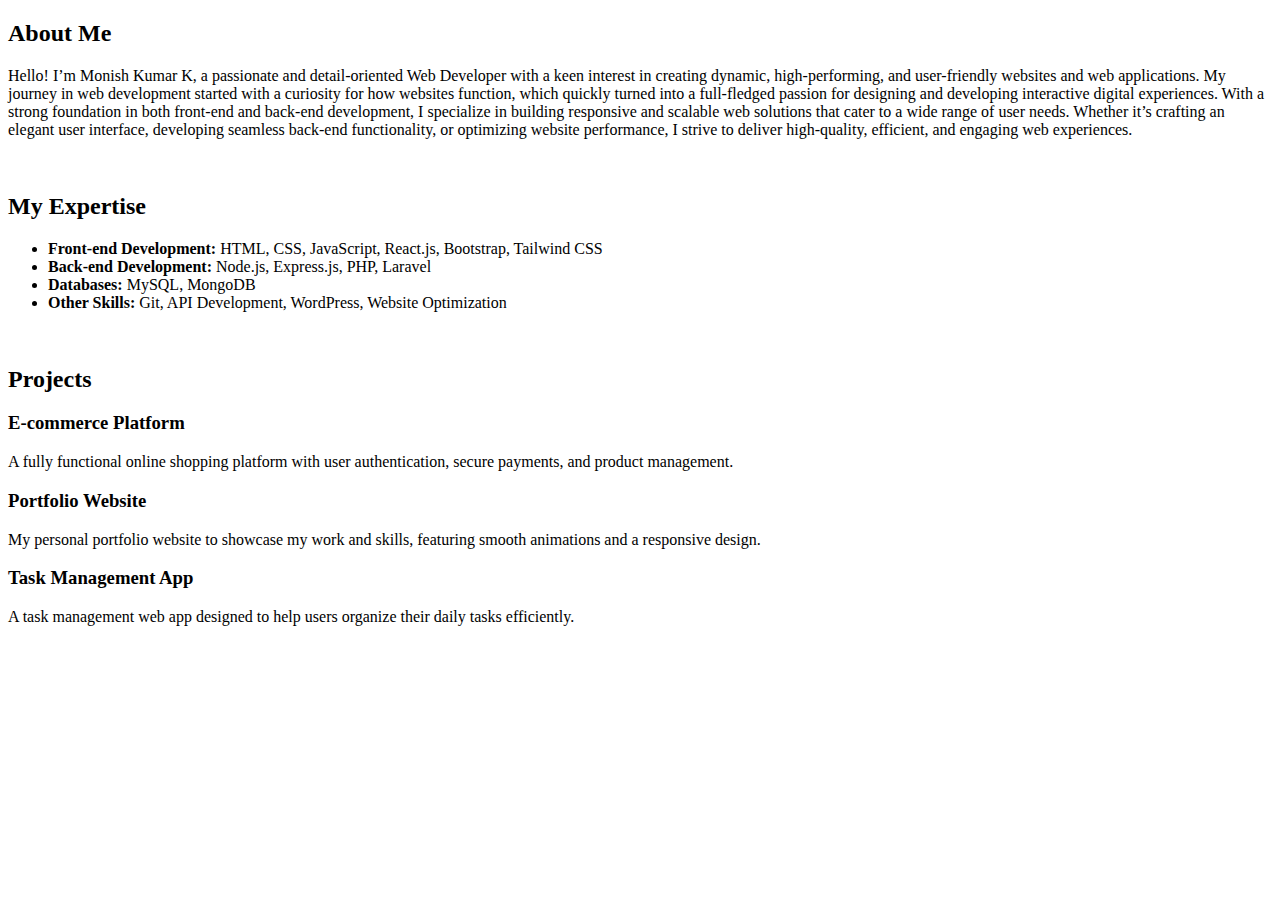
<file: portfolio/About.html>
<!DOCTYPE html>
<html lang="en">

<head>
    <meta charset="UTF-8">
    <meta name="viewport" content="width=device-width, initial-scale=1.0">
    <title>Document</title>
</head>


<body>
  <div id="About">
        <section>
            <h2>About Me</h2>
            <p>Hello! I’m Monish Kumar K, a passionate and detail-oriented Web Developer with a keen interest in creating
                dynamic, high-performing, and user-friendly websites and web applications. My journey in web development
                started with a curiosity for how websites function, which quickly turned into a full-fledged passion for
                designing and developing interactive digital experiences.
    
                With a strong foundation in both front-end and back-end development, I specialize in building responsive and
                scalable web solutions that cater to a wide range of user needs. Whether it’s crafting an elegant user
                interface, developing seamless back-end functionality, or optimizing website performance, I strive to
                deliver high-quality, efficient, and engaging web experiences.</p>
    
        </section>
        <br>
    
        <section>
            <h2>My Expertise</h2>
            <ul>
                <li><strong>Front-end Development:</strong> HTML, CSS, JavaScript, React.js, Bootstrap, Tailwind CSS</li>
                <li><strong>Back-end Development:</strong> Node.js, Express.js, PHP, Laravel</li>
                <li><strong>Databases:</strong> MySQL, MongoDB</li>
                <li><strong>Other Skills:</strong> Git, API Development, WordPress, Website Optimization</li>
            </ul>
        </section>
        <br>
        <section>
            <h2>Projects</h2>
            <h3>E-commerce Platform</h3>
            <p>A fully functional online shopping platform with user authentication, secure payments, and product
                management.</p>
            <h3>Portfolio Website</h3>
            <p>My personal portfolio website to showcase my work and skills, featuring smooth animations and a
                responsive design.</p>
            <h3>Task Management App</h3>
            <p>A task management web app designed to help users organize their daily tasks efficiently.</p>
        </section>
    </div>

</body>

</html>
</file>
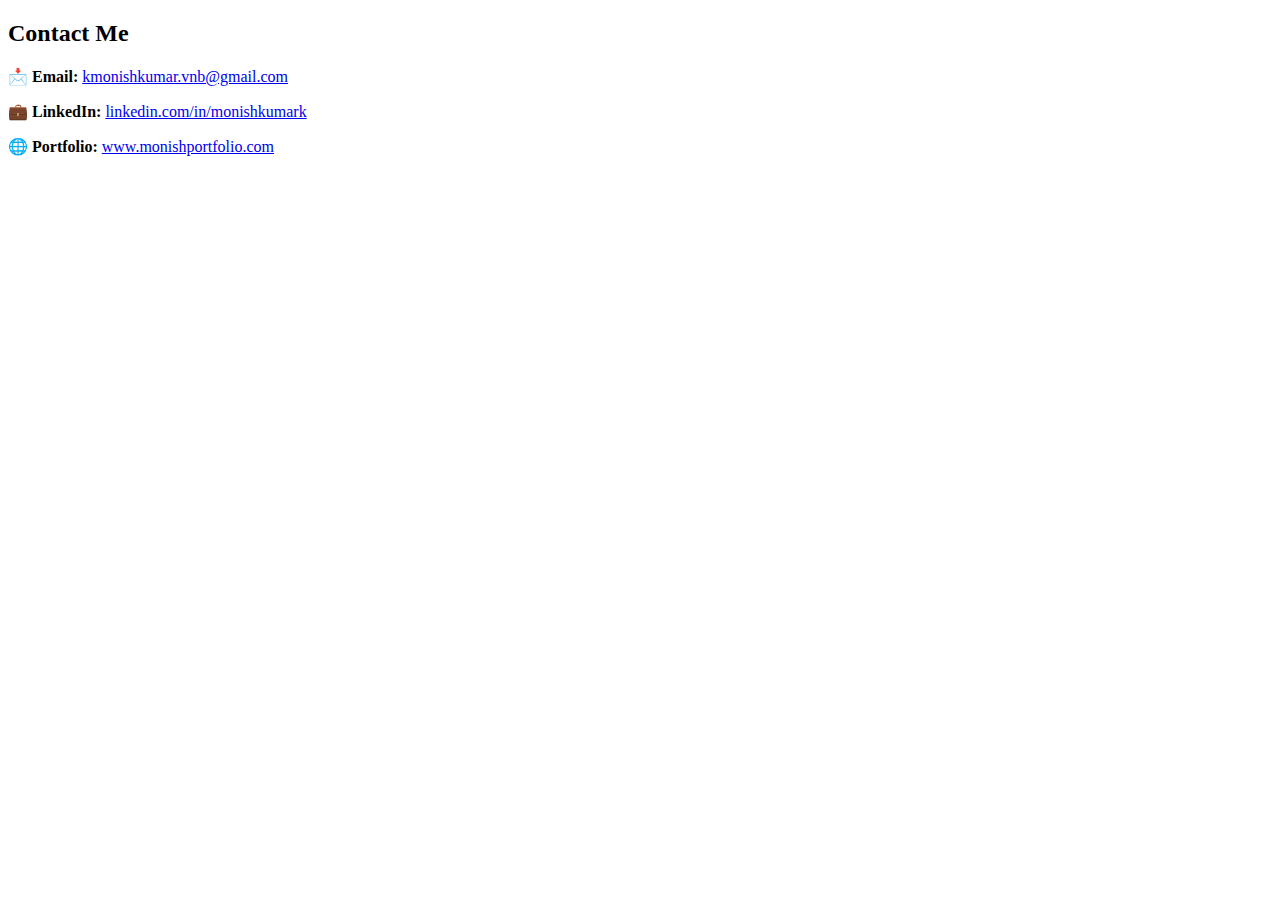
<file: portfolio/Contact.html>
<!DOCTYPE html>
<html lang="en">
<head>
    <meta charset="UTF-8">
    <meta name="viewport" content="width=device-width, initial-scale=1.0">
    <title>Document</title>
</head>
<body>
    <section id="contact">
        <h2>Contact Me</h2>
        <p>📩 <strong>Email:</strong> <a href="mailto:your.kmonishkumar.vnb@gmail.com">kmonishkumar.vnb@gmail.com</a></p>
        <p>💼 <strong>LinkedIn:</strong> <a href="https://linkedin.com/in/monishkumark" target="_blank">linkedin.com/in/monishkumark</a></p>
        <p>🌐 <strong>Portfolio:</strong> <a href="https://www.monishportfolio.com" target="_blank">www.monishportfolio.com</a></p>
    </section>
</body>
</html>
</file>
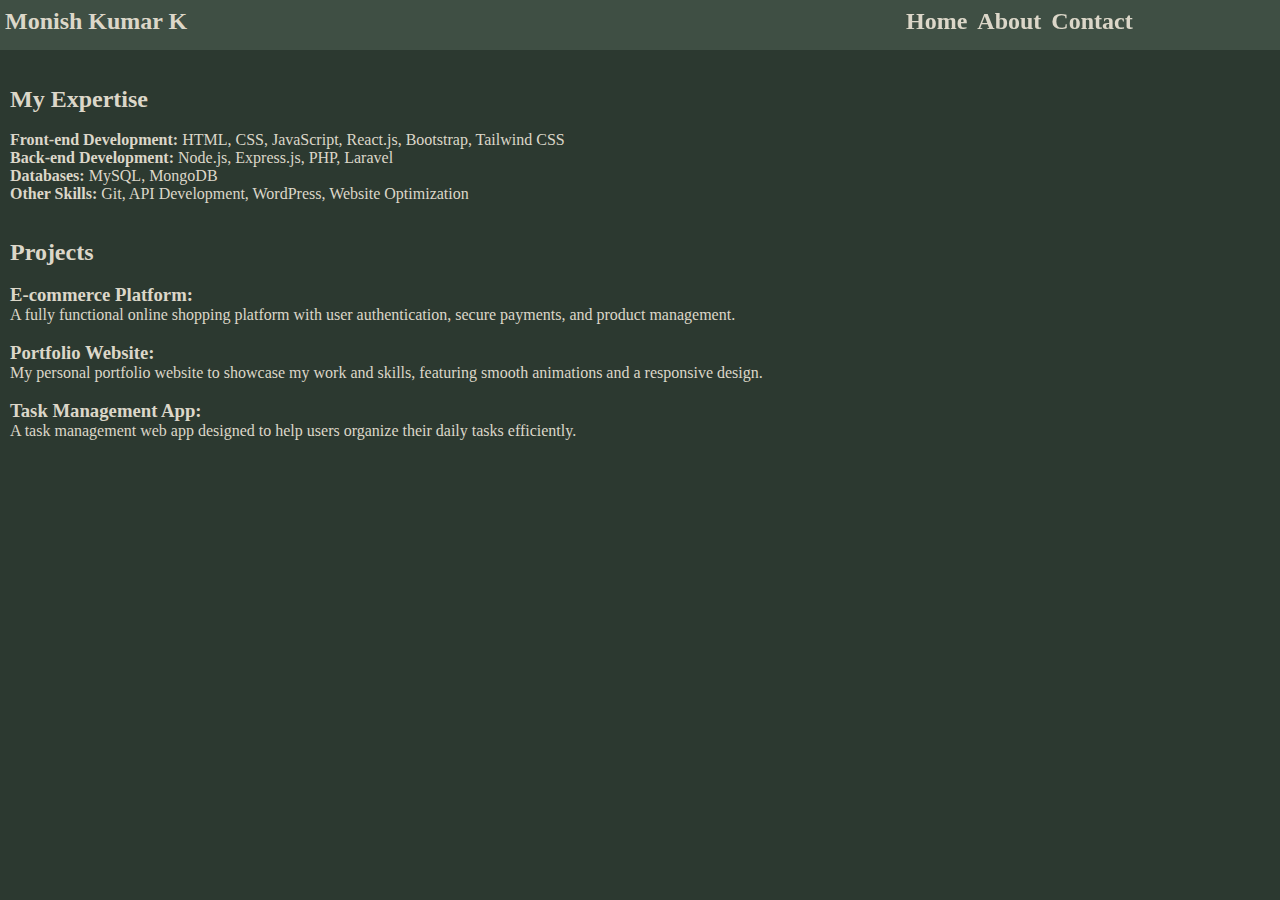
<file: portfolio/New Portfolio/About.html>
<!DOCTYPE html>
<html lang="en">

<head>
    <meta charset="UTF-8">
    <meta name="viewport" content="width=device-width, initial-scale=1.0">
    <title>About</title>
    <link rel="stylesheet" href="Style.css">
</head>


<body>
    <div id="one">
        <div class="one">
            <h2>Monish Kumar K</h2>
        </div>
        <div class="two">
            <h2><a href="Home.html">Home</a></h2>
            <h2><a href="About.html">About</a></h2>
            <h2><a href="Contact.html">Contact</a></h2>
        </div>

    </div>
    <br><br>

    <div id="About">
        <section>
            <h2>My Expertise</h2>
            <br>
            <ul>
                <li><strong>Front-end Development:</strong> HTML, CSS, JavaScript, React.js, Bootstrap, Tailwind CSS
                </li>
                <li><strong>Back-end Development:</strong> Node.js, Express.js, PHP, Laravel</li>
                <li><strong>Databases:</strong> MySQL, MongoDB</li>
                <li><strong>Other Skills:</strong> Git, API Development, WordPress, Website Optimization</li>
            </ul>
        </section>
        <br><br>

        <section>
            <h2>Projects</h2>
            <br>
            <article>
                <h3>E-commerce Platform:</h3> 
                <p>A fully functional online shopping platform with user authentication, secure payments, and product
                    management.</p>
            </article>
            <br>
            <article>
                <h3>Portfolio Website:</h3> 
                <p>My personal portfolio website to showcase my work and skills, featuring smooth animations and a
                    responsive design.</p>
            </article>
            <br>
            <article>
                <h3>Task Management App:</h3>
                <p>A task management web app designed to help users organize their daily tasks efficiently.</p>
            </article>
        </section>
    </div>

</body>

</html>
</file>
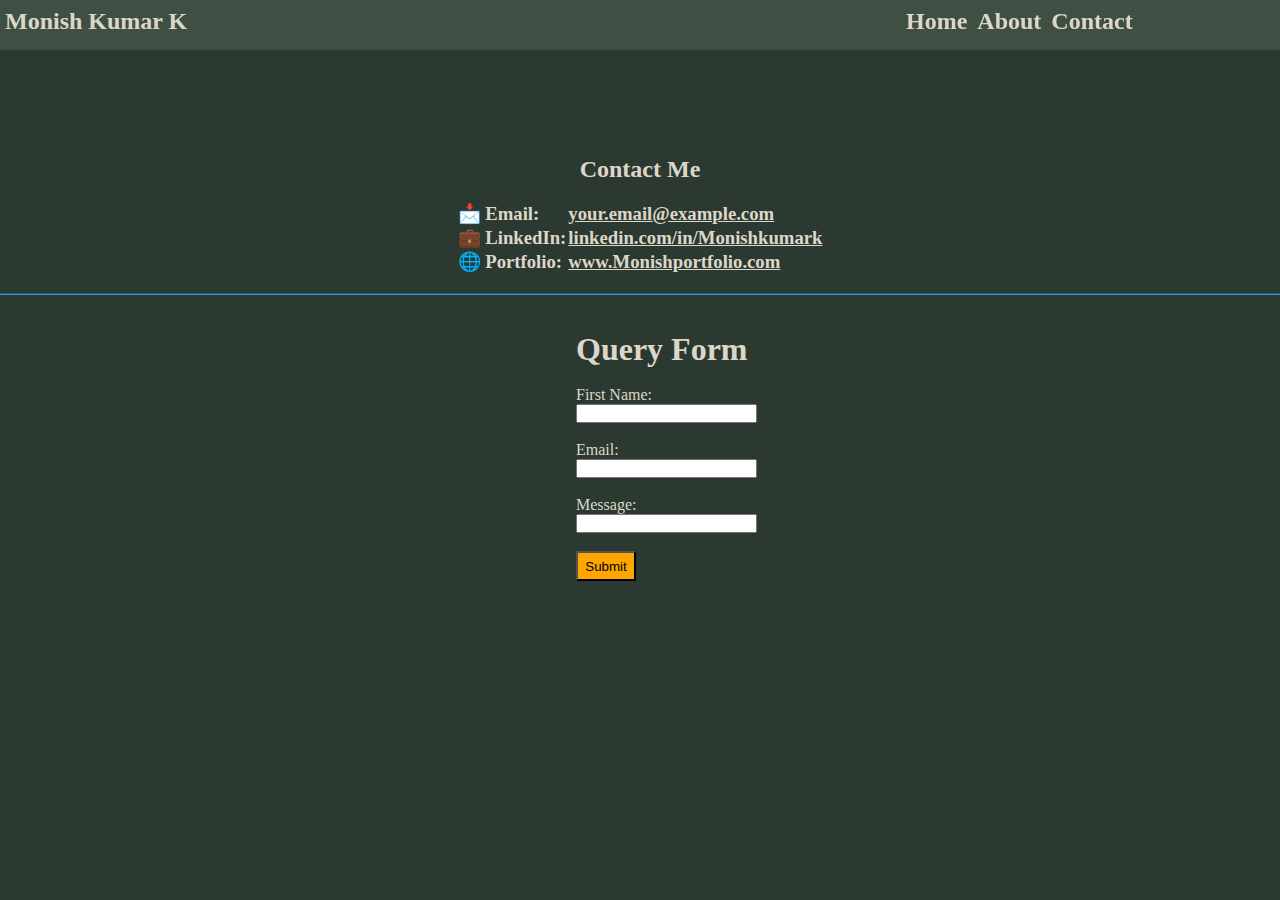
<file: portfolio/New Portfolio/Contact.html>
<!DOCTYPE html>
<html lang="en">
<head>
    <meta charset="UTF-8">
    <meta name="viewport" content="width=device-width, initial-scale=1.0">
    <title>Contact</title>
    <link rel="stylesheet" href="Style.css">
</head>
<body>
    <div id="one">
        <div class="one">
            <h2>Monish Kumar K</h2>
        </div>
        <div class="two">
            <h2><a href="MonishPortfolio.html">Home</a></h2>
            <h2><a href="About.html">About</a></h2>
            <h2><a href="Contact.html">Contact</a></h2>
        </div>
    </div>
    <br><br>
    <center>
        <div id="contact">
            <h2>Contact Me</h2>
            <br>
            <table>
                <tr>
                    <td><h3>📩 <strong>Email:</strong></h3> </td> <td><a href="mailto:your.email@example.com"><h3>your.email@example.com</a></h3></td>
                </tr>
                <tr>
                    <td><h3>💼 <strong>LinkedIn:</strong></h3></td> <td><a href="https://linkedin.com/in/monishkumark"><h3>linkedin.com/in/Monishkumark</a></h3></td>
                    </c>
                </tr>
                <tr>
                    <td><h3>🌐 <strong>Portfolio:</strong></h3></td> <td><a href="MonishPortfolio.html"><h3>www.Monishportfolio.com</a></h3></td>
                </tr>
            </table>
        </div>
    </center> 
    <br>

    <hr>
    <br><br>
    <div class="query">
        <h1>Query Form</h1>
        <br>
        <form id="contactform">
            <label for="fname">First Name:</label> <br>
            <input type="text" id="fname"> <br><br>
            <label for="email">Email:</label> <br>
            <input type="text" id="email"> <br> <br>
            <label for="msg">Message:</label> <br>
            <input type="text" id="msg"> <br> <br>
            <input type="button" value="Submit"class="submit" id="submit">
        </form>
    </div>
        <script src="Script.js"></script>
    
        
</body>
</html>
</file>
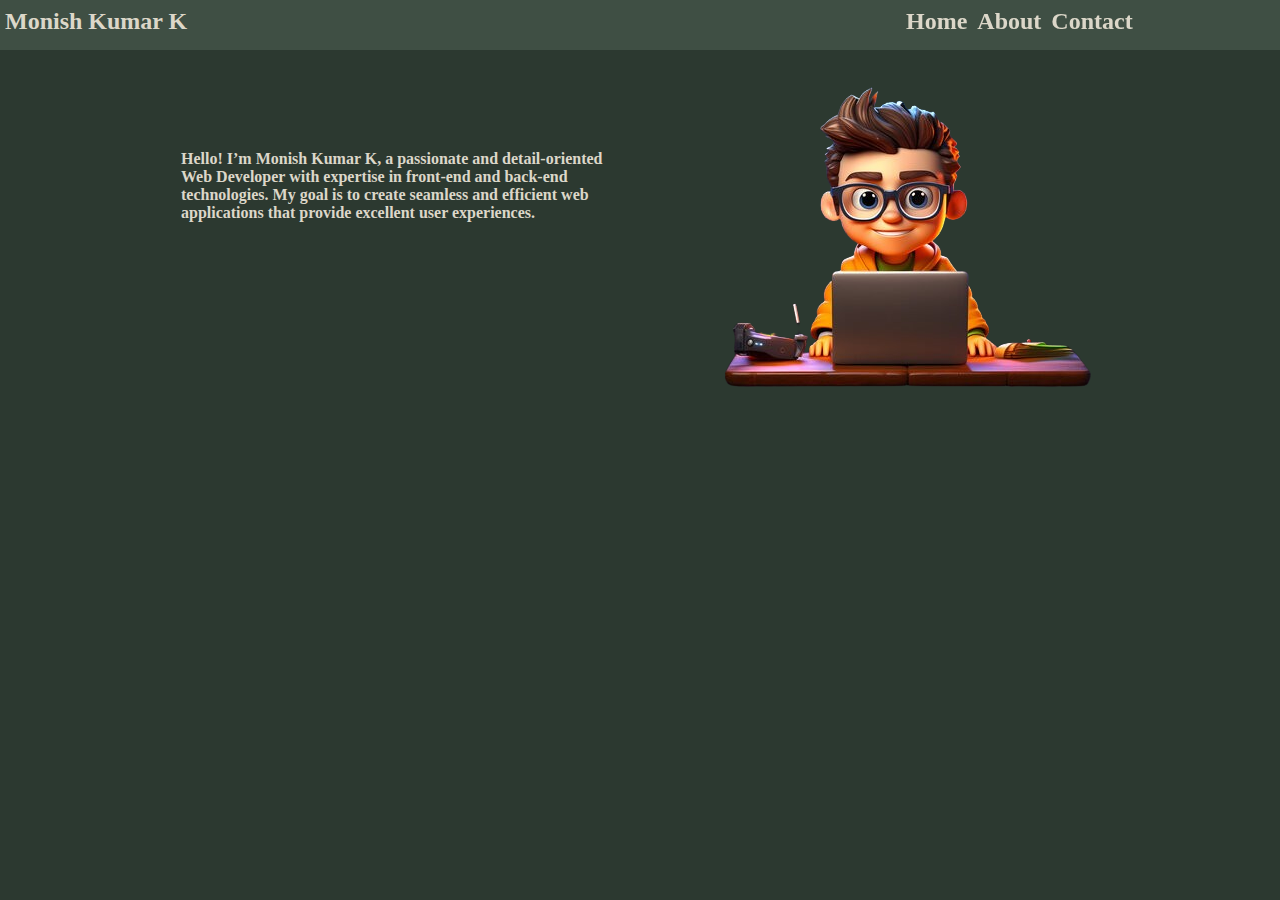
<file: portfolio/New Portfolio/MonishPortfolio.html>
<!DOCTYPE html>
<html lang="en">

<head>
    <meta charset="UTF-8">
    <meta name="viewport" content="width=device-width, initial-scale=1.0">
    <title>MonishPortfolio</title>
    <link rel="stylesheet" href="Style.css">
</head>

<body>
    <div id="one">
        <div class="one">
            <h2>Monish Kumar K</h2>
        </div>
        <div class="two">
            <h2><a href="MonishPortfolio.html">Home</a></h2>
            <h2><a href="About.html">About</a></h2>
            <h2><a href="Contact.html">Contact</a></h2>
        </div>

    </div>


    <div id="two">
        <div class="color">
            <p class>Hello! I’m <strong>Monish Kumar K</strong>, a passionate and detail-oriented Web
                Developer with expertise in front-end and back-end technologies. 
                My goal is to create seamless and efficient web applications that provide excellent user experiences.</p>
        </div>
        <div class="base">
            <img src="image.png">
        </div>
    </div>



</body>

</html>
</file>
<file: portfolio/New Portfolio/Style.css>
body {
    background-color: #2C3930;
    color: #DCD7C9
}

* {
    padding: 0px;
    margin: 0px;
}

#one {
    display: flex;
    background-color: #3F4F44;
    width: 100%;
    height: 50px;
    color: #DCD7C9;
    position: fixed 0px;
    font-weight: normal;


}

.one h2 {
    margin-top: 8px;
    margin-left: 5px;
}

.two {
    display: flex;
    margin-left: 70%;
    position: fixed;
    margin-top: 8px;



}

.two a {
    color: #DCD7C9;
    text-decoration: none;
    margin-left: 10px;
}

#two {
    display: flex;
    flex-wrap: wrap;
    justify-content: center;
}

.base {
    flex-basis: 35%;

}

.color {
    font-weight: bolder;
    flex-basis: 35%;
    margin-top: 100px;
    margin-left: 70px;
}

#About {
    margin-left: 10px;
    font-family:'Times New Roman', Times, serif;
}
#contact{
    color:#DCD7C9;
    margin-top:70px;

}
#contact a{
    color:#DCD7C9;
}
.query{
    margin-left: 45%;
}
.submit{
    height:30px;
    width:60px;
    color:black;
    background-color:orange;
}
hr{
    border-color:#3498db;
}
</file>
